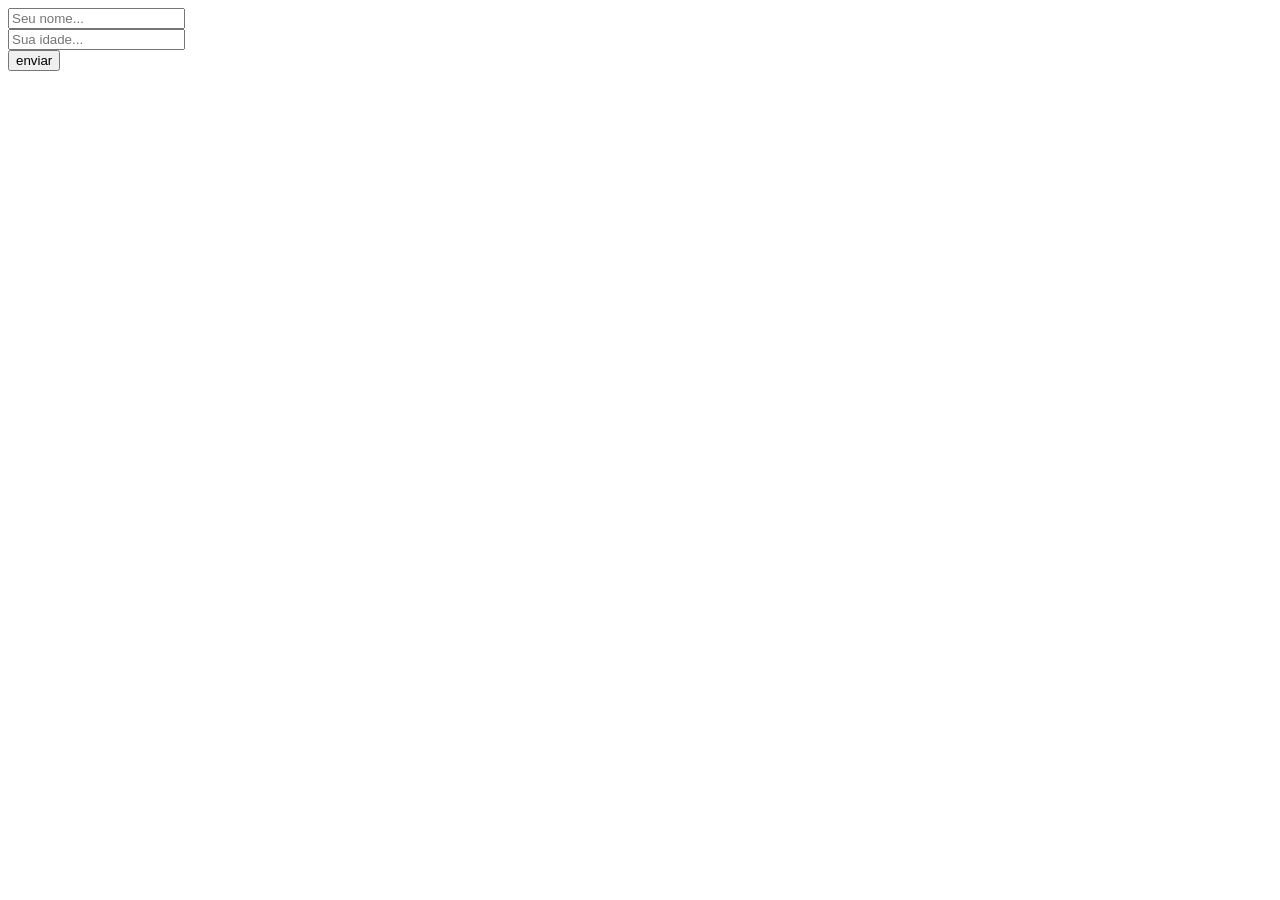
<file: secao14 - php e a web/2_get/index.html>
<!DOCTYPE html>
<html lang="en">
<head>
    <meta charset="UTF-8">
    <meta name="viewport" content="width=device-width, initial-scale=1.0">
    <title>Formularios com get</title>
</head>
<body>
    <form action="processamento.php" method="GET">
        
  <div>
    <input type="text" name="nome" placeholder="Seu nome...">
</div>
    <div>
        <input type="number" name="idade" placeholder="Sua idade...">
    </div>
  <div>
    <input type="submit" value="enviar">
  </div>
</form>
</body>
</html>
</file>
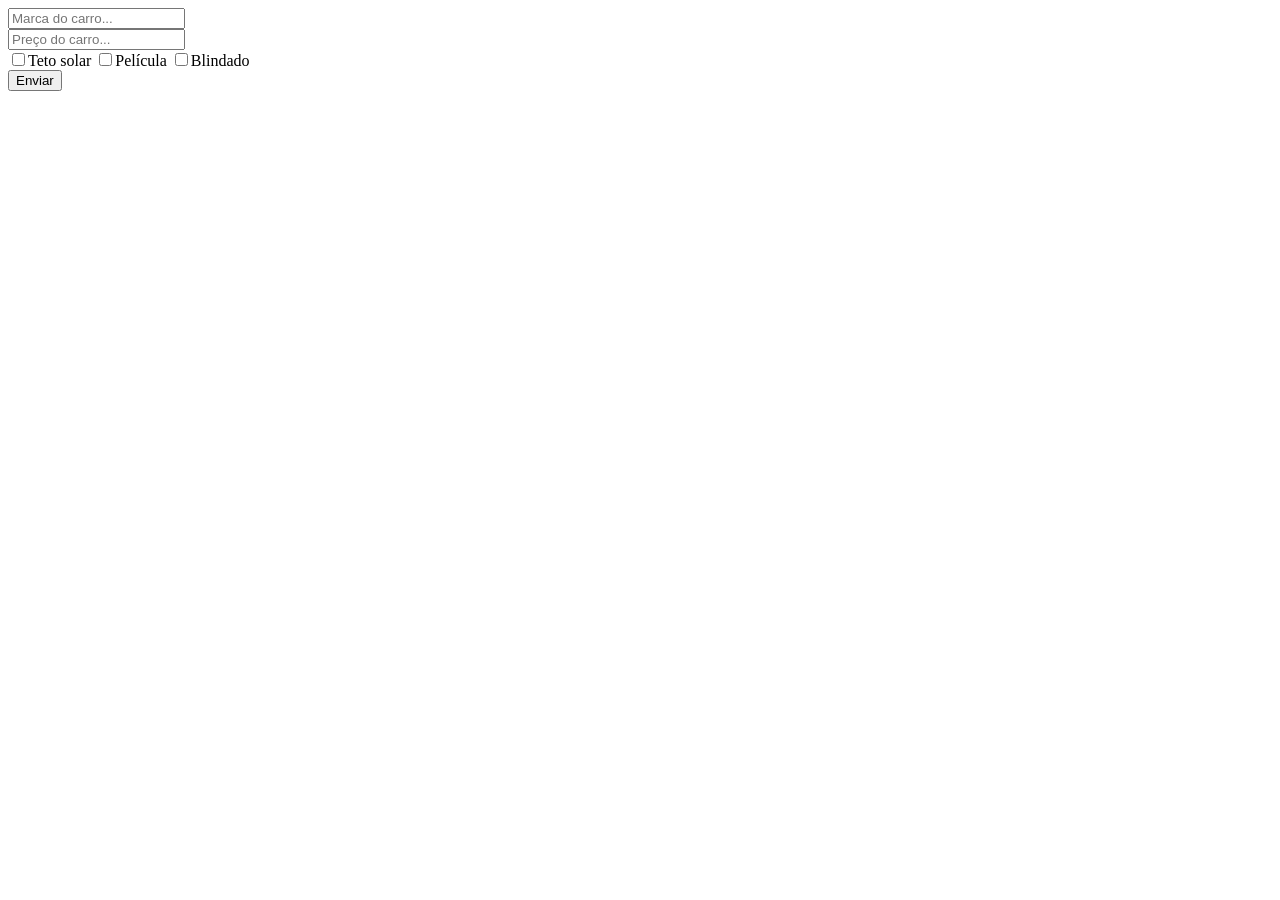
<file: secao14 - php e a web/3_post/index.html>
<!DOCTYPE html>
<html lang="en">
<head>
    <meta charset="UTF-8">
    <meta name="viewport" content="width=device-width, initial-scale=1.0">
    <title>Formularios com POST</title>
</head>
<body>
    <form action="cadastro.php" method="POST">
        <div>
            <input type="text" name="marca" placeholder="Marca do carro...">
        </div>
        <div>
            <input type="number" name="preco" placeholder="Preço do carro...">
        </div>
        <div>
            <input type="checkbox" name="opcionais[]" value="Teto solar">Teto solar
             <input type="checkbox" name="opcionais[]" value="Película">Película
             <input type="checkbox" name="opcionais[]" value="Blindado">Blindado
        </div>
        <div>
            <input type="submit" value="Enviar">
        </div>
    </form>
</body>
</html>
</file>
